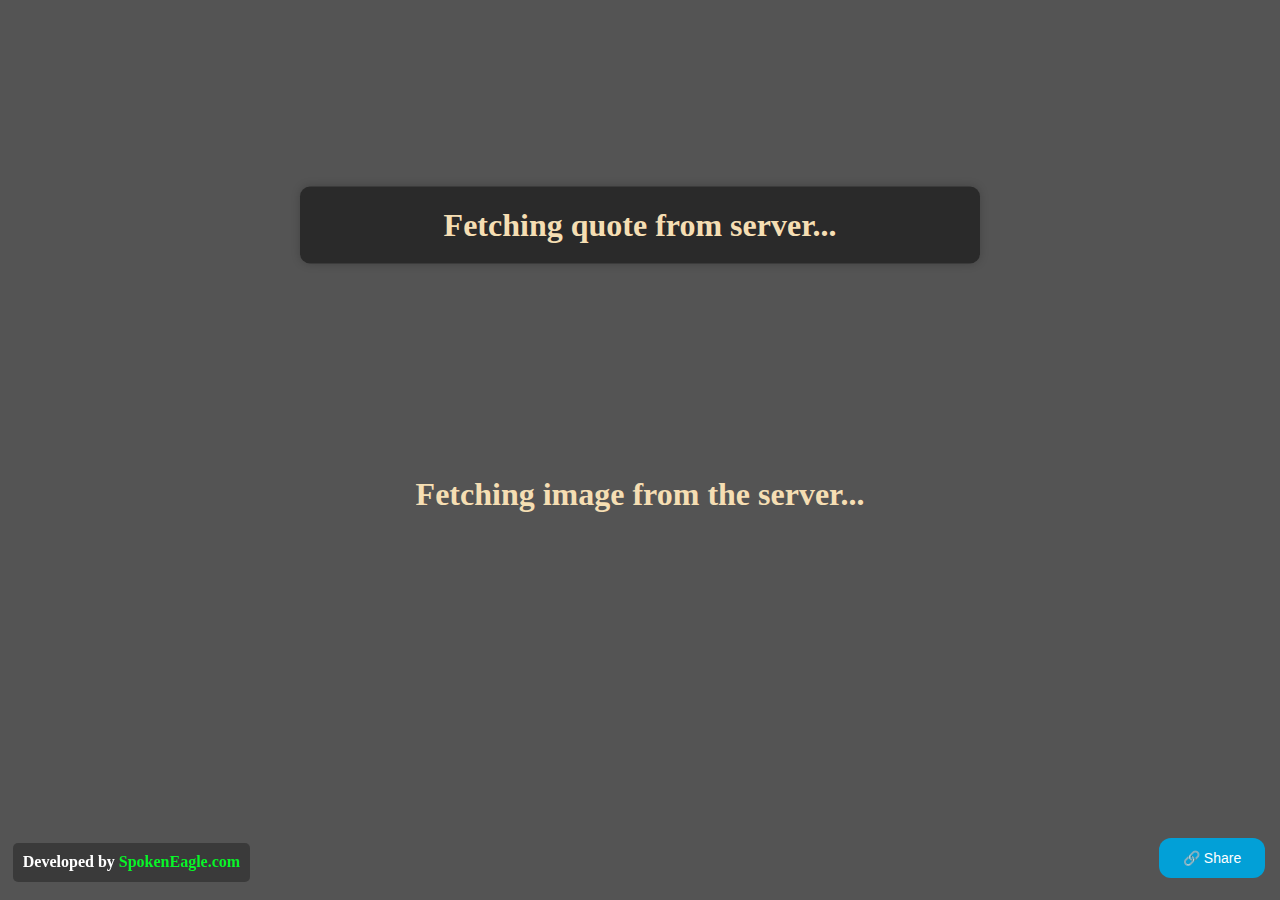
<file: index.html>
<!DOCTYPE html>
<html lang="en">
<head>
    <meta charset="UTF-8">
    <title>New Tab - Motivation Master</title>
    <link rel="stylesheet" href="style.css">
    <meta name="viewport" content="width=device-width, initial-scale=1.0">

</head>
<body>
    <div class="main">
        <h1 class="quote" id="quote"></h1>
        <h1 class="author" id="author"></h1>
    </div>

    <div class="container">
        <div class="searchStuff">
            <div class="searchBarAndSuggestions">
                <form id="search-form" action="https://www.google.com/search" method="get" autocomplete="off">
                    <input type="text" name="q" placeholder="Search Google" class="search-input" id="search-bar">
                </form>
                <div id="recent-searches" class="suggestions"></div>
            </div>
            <div class="goButton">
                <input id="go-button" type="submit" value="Go">
            </div>
        </div>

        <div class="shortcutsDiv">

        </div>
        <h1 id="fetchingImage">Fetching image from the server...</h1>
    </div>

    <div class="credits">
        <h1>Developed by <a href="https://www.spokeneagle.com" >SpokenEagle.com</a></h1>
    </div>

    <div id="shareDiv">
        <button id="shareButton">🔗 Share</button>
    </div>

    <div id="shareMessage">Link copied to clipboard</div>

    <script src="script_classed.js"></script>
<!--        <script src="dist/bundle.js"></script>-->
<!--        <script src="dist/bundle-jscrambler2.js"></script>-->
<!---->
<script>
    ga('send', 'event', 'NewTab', 'opened');
</script>
    </body>
</html>
</file>
<file: style.css>
/*-----------------------------------------------------------------------------------*/
/* ImageAndQuote */
/* body, .container are common in ImageAndQuote, SearchStuff,and Shortcuts */
/* And body is common in OtherStuff as well, it doesnt have .container */

body{
    background-color: #545454;
    background-repeat: no-repeat;
    overflow-x: hidden;
    display: flex;
    margin: 0;
    background-size: cover;
    padding: 0;
}
.container {
    z-index: 1;
    position: absolute;
    top: 55%;
    left: 50%;
    transform: translate(-50%, -50%);
    display: flex;
    flex-direction: column;
    align-items: center;
    border-radius: 10px;
    width: 50%;
}
/*End for common elements*/


h1{
    text-align: center;
    color: wheat;
    font-size:xx-large;
}

.main{
    position: absolute;
    top: 25%;
    left: 50%;
    transform: translate(-50%, -50%);
    padding: 20px;
    border-radius: 10px;
    box-shadow: 0 0 10px 0 rgba(0, 0, 0, 0.2);
    width: 50%;
    background-color: rgba(0, 0, 0, 0.5);
}

.quote{
    /* important */
    margin: 0;
}

.author{
    /* important */
    margin: 0;
    float: right;
}

.quote{
    font-size: 2em; /* Default font size */
}
.author{
    font-size: 1.5em;  /* Default font size*/
}

/* Reduce font size when viewport width is 1024px or less */
@media (max-width: 1024px) {
    .quote{
        font-size: 1.5em;
    }
    .author{
        font-size: 1.125em;
    }

}

/* Reduce font size when viewport height is 600px or less */
@media (max-height: 600px) {
    .quote {
        font-size: 1.5em;
    }
    .author{
        font-size: 1.125em;
    }
}

/* Further reduce font size when viewport height is 500px or less */
@media (max-height: 500px) {
    .quote {
        font-size: 1.2em;
    }
    .author{
        font-size: 0.9em;
    }
}

#fetchingImage{
    display: none;
}

/*-----------------------------------------------------------------------------------*/
/* Completed ImageAndQuote - v1 */



/*-----------------------------------------------------------------------------------*/
/*Search Stuff */

.searchStuff{
    position: fixed;
    top: 0;
    width: 80%;
}

.searchBarAndSuggestions{
    z-index: 1;
    float: left;
    width: 91%;
    display: flex;
    position: relative;
}

form {
    width: 100%;
}

.search-input {
    width: 100%;
    padding: 10px;
    border: none; /* Remove border */
    border-radius: 20px;
    box-sizing: border-box;
    flex-grow: 1;
    background-color: #ffffff; /* pure white */
    font-size: 16px; /* Increase font size */
}

.changeCurvature{
    border-bottom-left-radius:0;
    border-bottom-right-radius: 0;
    border-bottom: 2px solid black;
}

.search-input:focus{
    outline: none;
}


.suggestions {
    display: none;
    width: 100%;
    position: absolute;
    top: 100%;
    background-color: #ffffff; /* pure white */
    box-shadow: 0px 4px 6px rgba(0, 0, 0, 0.1);
    max-height: 200px;
    font-family: Arial, sans-serif;
    font-size: 16px;
    overflow: hidden;
    transition: max-height 0.15s ease-out;
    border-radius: 20px;
    border-top-left-radius: 0;
    border-top-right-radius: 0;
}

.suggestions.visible {
    display: block;
}

.suggestions .selected {
    background-color: #a9a9a9; /* Light grey background */
}

.search-item {
    display: flex;
    /*justify-content: flex-start;*/
    justify-content: space-between;
    padding: 8px;
    border-bottom: 1px solid #e0e0e0;
    box-sizing: border-box;
}

.matched {
    font-weight: bold;
}

.unmatched {
    font-weight: normal;
}

.matched, .unmatched {
    margin: 0;
    padding: 0;
    vertical-align: top;
    white-space: nowrap;
    text-align: left;
}

.delete-btn {
    cursor: pointer;
    color: red;
    display: inline-flex;
    align-items: center;
    justify-content: center;
    width: 15px; /* Adjust as needed */
    height: 15px; /* Adjust as needed */
}

.delete-btn:hover {
    border-radius: 25px; /* Makes the border round */
    border: 1px solid #000; /* Change this to the color you want */
}


.goButton input[type="submit"] {
    background: linear-gradient(to right, #ff9966, #ff5e62); /* Gradient background */
    border: none; /* Remove border */
    color: white; /* White text color */
    text-align: center; /* Centered text */
    text-decoration: none; /* Remove underline */
    display: inline-block;
    font-size: 16px;
    cursor: pointer; /* Pointer/hand icon on hover */
    transition-duration: 0.4s; /* Transition effect */
    padding: 8px;
    width: 8%;
    float: right;

    border-radius: 25px; /* Rounded corners */
    box-shadow: 0 10px 20px rgba(0,0,0,0.19), 0 6px 6px rgba(0,0,0,0.23); /* Shadow effect */
}

.goButton input[type="submit"]:hover {
    background: linear-gradient(to right, #fc6076, #ff9a44); /* Darker gradient on hover */
    box-shadow: 0 14px 28px rgba(0,0,0,0.25), 0 10px 10px rgba(0,0,0,0.22); /* Darker shadow on hover */
}

/*-------------------------------------------------------------------------------------------------------------*/
/* Completed SearchStuff - v1*/



/*-----------------------------------------------------------------------------------*/
/*Shortcuts*/

.shortcutsDiv {
    z-index: -1;
    width: 80%;
    position: absolute;
    top: 70px;
    display: grid;
    grid-template-columns: repeat(5, minmax(100px, 1fr));
    grid-gap: 1%;
}


.shortcut {
    position: relative;
    text-align: center;
    padding: 8%;
    border-radius: 5px;
    transition: background-color 0.3s;
}

.shortcut:hover {
    background-color: rgba(0, 0, 0, 0.3);
}

.shortcut a {
    display: flex;
    flex-direction: column;
    align-items: center;
    text-decoration: none;
    color: white;
}

.shortcut img {
    width: 32px;
    margin-bottom: 5%;
}
.add-shortcut-button {
    background: none;
    border: none;
    outline: none;
    border-radius: 5px;
}
.shortcut-actions {
    position: absolute;
    top: 5px;
    right: 5px;
}

.ellipsis-icon {
    display: flex;
    justify-content: center;
    align-items: center;
    width: 24px;
    height: 24px;
    font-size: 16px;
    cursor: pointer;
    border-radius: 50%;
    transition: background-color 0.3s;
}

.ellipsis-icon:hover {
    background-color: #e0e0e0;
}

.dropdown-menu {
    display: none;
    position: absolute;
    top: 30px;
    right: 0;
    background-color: #fff;
    box-shadow: 0 2px 5px rgba(0, 0, 0, 0.1);
    border-radius: 5px;
    z-index: 1;
    min-width: 120px;
}

.dropdown-menu.show {
    display: block;
}

.dropdown-item {
    padding: 10px;
    cursor: pointer;
    transition: background-color 0.3s;
}

.dropdown-item:hover {
    background-color: #f1f1f1;
}

.loading-emoji{
    font-size: 32px;
}

/*-------------------------------------------------------------------------------------------------------------*/
/* Completed Shortcuts - v1*/



/*-----------------------------------------------------------------------------------*/
/* OtherStuff */

/* Credits To SpokenEagle */
.credits{
    z-index: 1;
    position: fixed;
    bottom: 2%;
    left: 1%;
    text-align: center;
    width: auto;
    padding: 0 10px;
    background-color: rgba(0, 0, 0, 0.3);
    border-radius: 5px;
}

.credits h1{
    color: white;
    font-size: medium;
}

@media (max-width: 600px) {
    .credits h1{
        font-size: small;
    }
}

@media (max-width: 500px) {
    .credits h1{
        font-size: x-small;
    }
}

.credits a{
    color: #09f528;
    text-decoration: none;
}

.credits a:hover{
    color: yellow;
    font-size: medium;
    text-decoration: underline;
}

/*Share Button and it's animations */
#shareDiv {
    z-index: 1;
    position: fixed;
    bottom: 2%;
    right: 1%;
}

#shareButton {
    background-color: #02a0d7; /* Blue */
    border: none;
    color: white;
    text-align: center;
    text-decoration: none;
    display: inline-block;
    margin: 4px 2px;
    cursor: pointer;
    border-radius: 12px;
    transition: all 0.3s ease 0s;
}

/* Default*/
#shareButton{
    padding: 12px 24px;
    font-size: 14px;
}

/* Reduce padding and font size when viewport width is 600px or less */
@media (max-width: 600px) {
    #shareButton {
        padding: 8px 16px;
        font-size: 12px;
    }
}

/* Further reduce padding and font size when viewport width is 500px or less */
@media (max-width: 500px) {
    #shareButton {
        padding: 6px 12px;
        font-size: 10px;
    }
}

#shareButton:hover {
    background-color: #006994;
    color: white;
}

#shareMessage {
    position: absolute;
    right: 0;
    transform: translateX(100%);
    animation: slideInOut 1.67s forwards;
    display: none;
    background-color: #545454; /* Dark grey */
    color: white;
    padding: 15px 30px;
    border-radius: 5px;
    box-shadow: 0px 0px 10px rgba(0, 0, 0, 0.2);
    font-size: 18px;
    text-align: center;
    z-index: 1000;
}

@keyframes slideInOut {
    0% {
        transform: translateX(100%);
        opacity: 1;
    }
    20% {
        transform: translateX(0);
        opacity: 1;
    }
    80% {
        transform: translateX(0);
        opacity: 1;
    }
    100% {
        transform: translateX(100%);
        opacity: 0;
    }
}

/*-----------------------------------------------------------------------------------*/
/* Completed OtherStuff - v1 */
</file>
